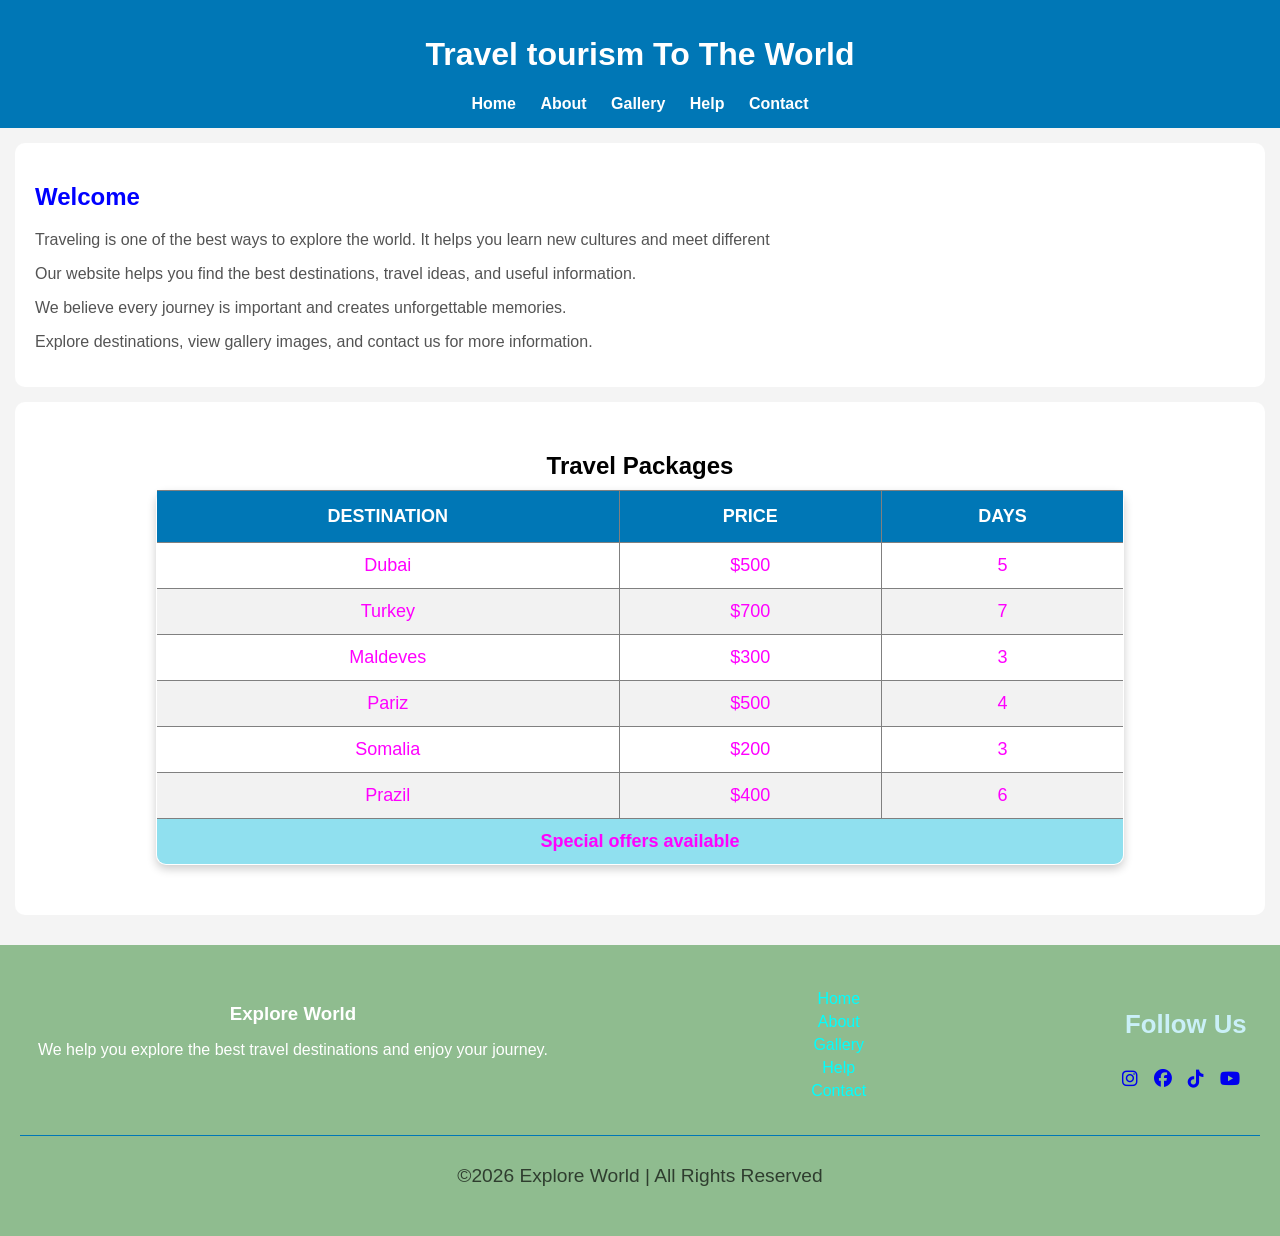
<file: index.html>
<!DOCTYPE html>
<html lang="en">

<head>
    <meta charset="UTF-8">
    <meta name="viewport" content="width=device-width, initial-scale=1.0">
    <title>Travel Website</title>
    <link rel="stylesheet" href="style.css">
    <link rel="stylesheet" href="https://cdnjs.cloudflare.com/ajax/libs/font-awesome/6.5.0/css/all.min.css">
    <style>
        p,
        p,
        p,
        p {
            color: rgba(0, 0, 0, 0.674);
        }
    </style>
</head>

<body>

    <header>
        <h1>Travel tourism To The World</h1>
        <nav>
            <a href="index.html">Home</a>
            <a href="about.html">About</a>
            <a href="Gellary.html">Gallery</a>
            <a href="help.html">Help</a>
            <a href="contact.html">Contact</a>
        </nav>
    </header>

    <section>
        <h2 style="color: blue;">Welcome</h2>

        <p class="p">Traveling is one of the best ways to explore the world. It helps you learn new cultures and meet
            different</p>

        <p class="p">Our website helps you find the best destinations, travel ideas, and useful information.</p>

        <p class="p">We believe every journey is important and creates unforgettable memories.</p>

        <p class="p">Explore destinations, view gallery images, and contact us for more information.</p>

    </section>

    <section>
        <table border="">
            <caption>Travel Packages</caption>

            <thead>
                <tr>
                    <th scope="col">Destination</th>
                    <th scope="col">Price</th>
                    <th scope="col">Days</th>
                </tr>
            </thead>

            <tbody>
                <tr>
                    <td>Dubai</td>
                    <td>$500</td>
                    <td>5</td>
                </tr>
                <tr>
                    <td>Turkey</td>
                    <td>$700</td>
                    <td>7</td>
                </tr>
                <tr>
                    <td>Maldeves</td>
                    <td>$300</td>
                    <td>3</td>
                </tr>
                <tr>
                    <td>Pariz</td>
                    <td>$500</td>
                    <td>4</td>
                </tr>
                <tr>
                    <td>Somalia</td>
                    <td>$200</td>
                    <td>3</td>
                </tr>
                <tr>
                    <td>Prazil</td>
                    <td>$400</td>
                    <td>6</td>
                </tr>

            </tbody>

            <tfoot>
                <tr>
                    <td colspan="3">Special offers available</td>
                </tr>
            </tfoot>

        </table>
    </section>
    <footer>
        <div class="footer-container">

            <!-- ABOUT -->
            <div class="footer-box">
                <h3>Explore World</h3>
                <p style="color: white;">We help you explore the best travel destinations and enjoy your journey.</p>
            </div>

            <!-- LINKS -->
            <div class="footer-box">
                <a href="index.html">Home</a>
                <a href="about.html">About</a>
                <a href="Gellary.html">Gallery</a>
                <a href="help.html">Help</a>
                <a href="contact.html">Contact</a>
            </div>

            <!-- SOCIAL -->
            <div class="social">
                <h3>Follow Us</h3>
                <a href="#"><i class="fab fa-instagram"></i></a>
                <a href="#"><i class="fab fa-facebook"></i></a>
                <a href="#"><i class="fab fa-tiktok"></i></a>
                <a href="#"><i class="fab fa-youtube"></i></a>
            </div>

        </div>
        <div class="button">
            <p>&copy;2026 Explore World | All Rights Reserved</p>
        </div>
    </footer>
</body>

</html>
</file>
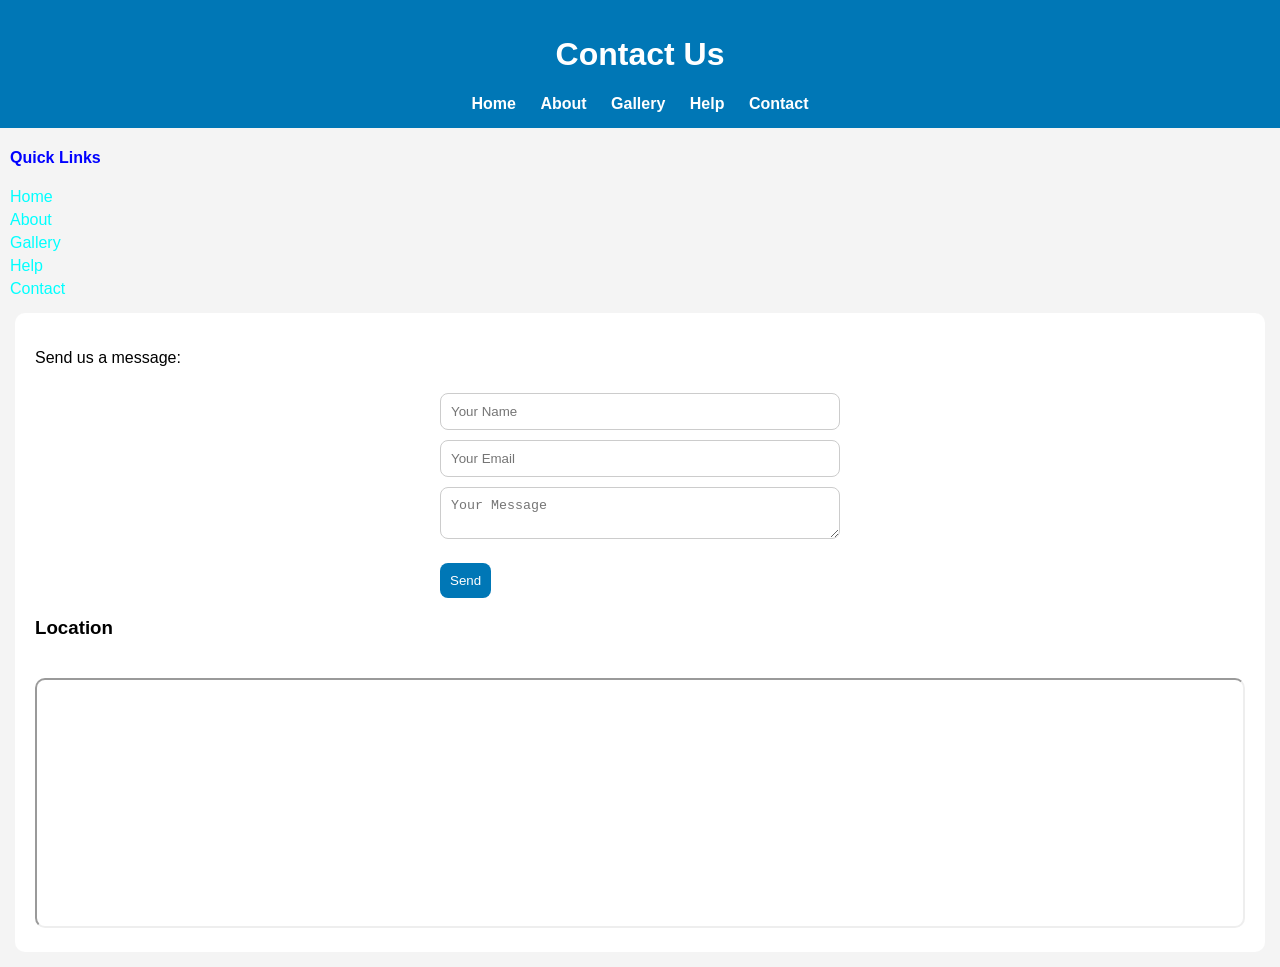
<file: Contact.html>
<!DOCTYPE html>
<html lang="en">

<head>
    <meta charset="UTF-8">
    <title>Contact</title>
    <link rel="stylesheet" href="style.css">
</head>

<body>

    <header>
        <h1>Contact Us</h1>
        <nav>
            <a href="index.html">Home</a>
            <a href="about.html">About</a>
            <a href="Gellary.html">Gallery</a>
            <a href="help.html">Help</a>
            <a href="contact.html">Contact</a>
        </nav>
    </header>
    <div class="footer-box">
        <h4 style="color: blue;">Quick Links</h4>
        <a href="index.html">Home</a>
        <a href="about.html">About</a>
        <a href="Gellary.html">Gallery</a>
        <a href="help.html">Help</a>
        <a href="contact.html">Contact</a>
    </div>
    <section>

        <p>Send us a message:</p>

        <form>
            <input type="text" placeholder="Your Name" required>
            <input type="email" placeholder="Your Email" required>
            <textarea placeholder="Your Message"></textarea>
            <button type="submit">Send</button>
        </form>

        <h3>Location</h3>

        <iframe src="https://www.google.com/maps?q=Mogadishu&output=embed"></iframe>

    </section>

</body>

</html>
</file>
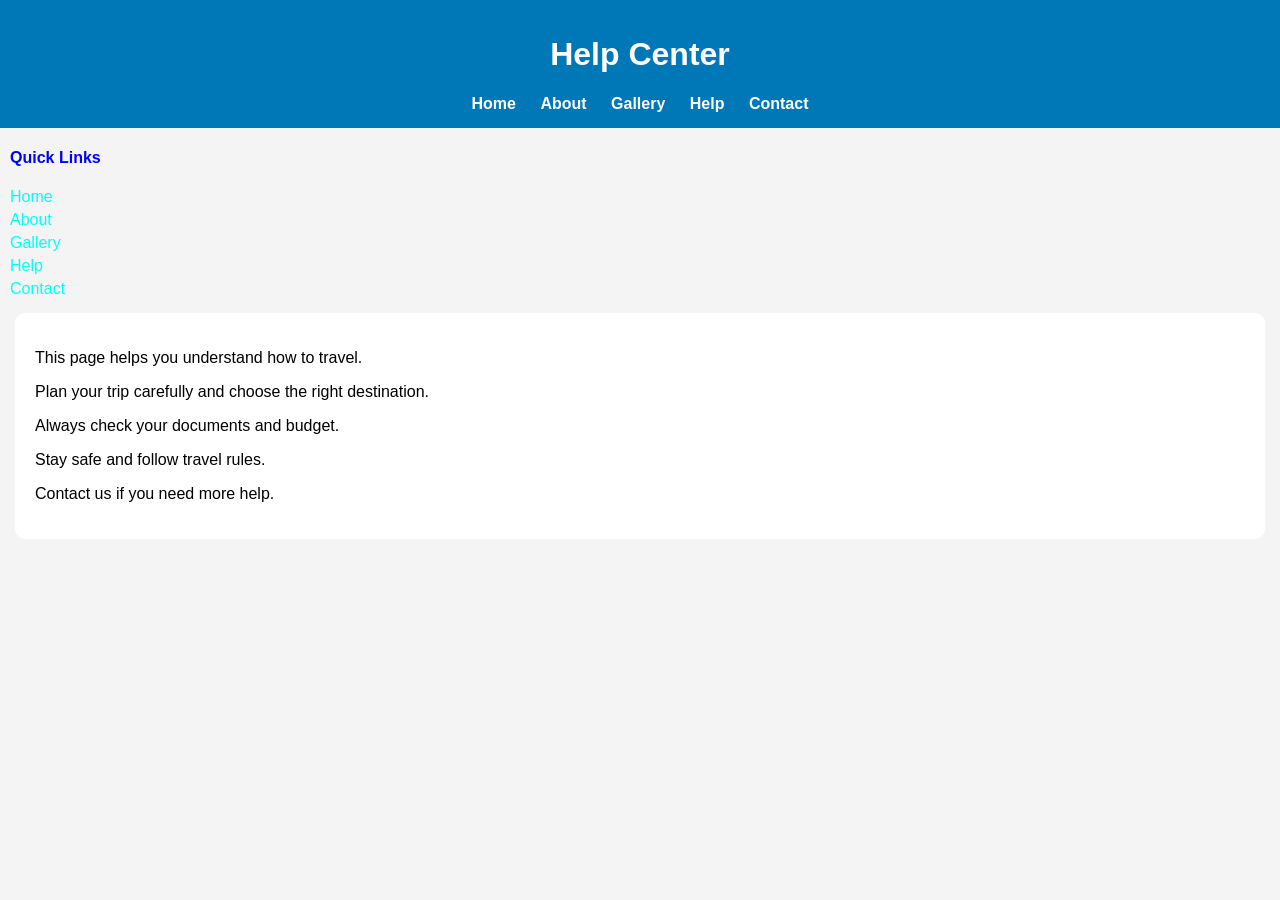
<file: Help.html>
<!DOCTYPE html>
<html lang="en">

<head>
    <meta charset="UTF-8">
    <title>Help</title>
    <link rel="stylesheet" href="style.css">
</head>

<body>

    <header>
        <h1>Help Center</h1>
        <nav>
            <a href="index.html">Home</a>
            <a href="about.html">About</a>
            <a href="Gellary.html">Gallery</a>
            <a href="help.html">Help</a>
            <a href="contact.html">Contact</a>
        </nav>
    </header>
    <div class="footer-box">
        <h4 style="color: blue;">Quick Links</h4>
        <a href="index.html">Home</a>
        <a href="about.html">About</a>
        <a href="Gellary.html">Gallery</a>
        <a href="help.html">Help</a>
        <a href="contact.html">Contact</a>
    </div>
    <section>

        <p>This page helps you understand how to travel.</p>
        <p>Plan your trip carefully and choose the right destination.</p>
        <p>Always check your documents and budget.</p>
        <p>Stay safe and follow travel rules.</p>
        <p>Contact us if you need more help.</p>

    </section>

</body>

</html>
</file>
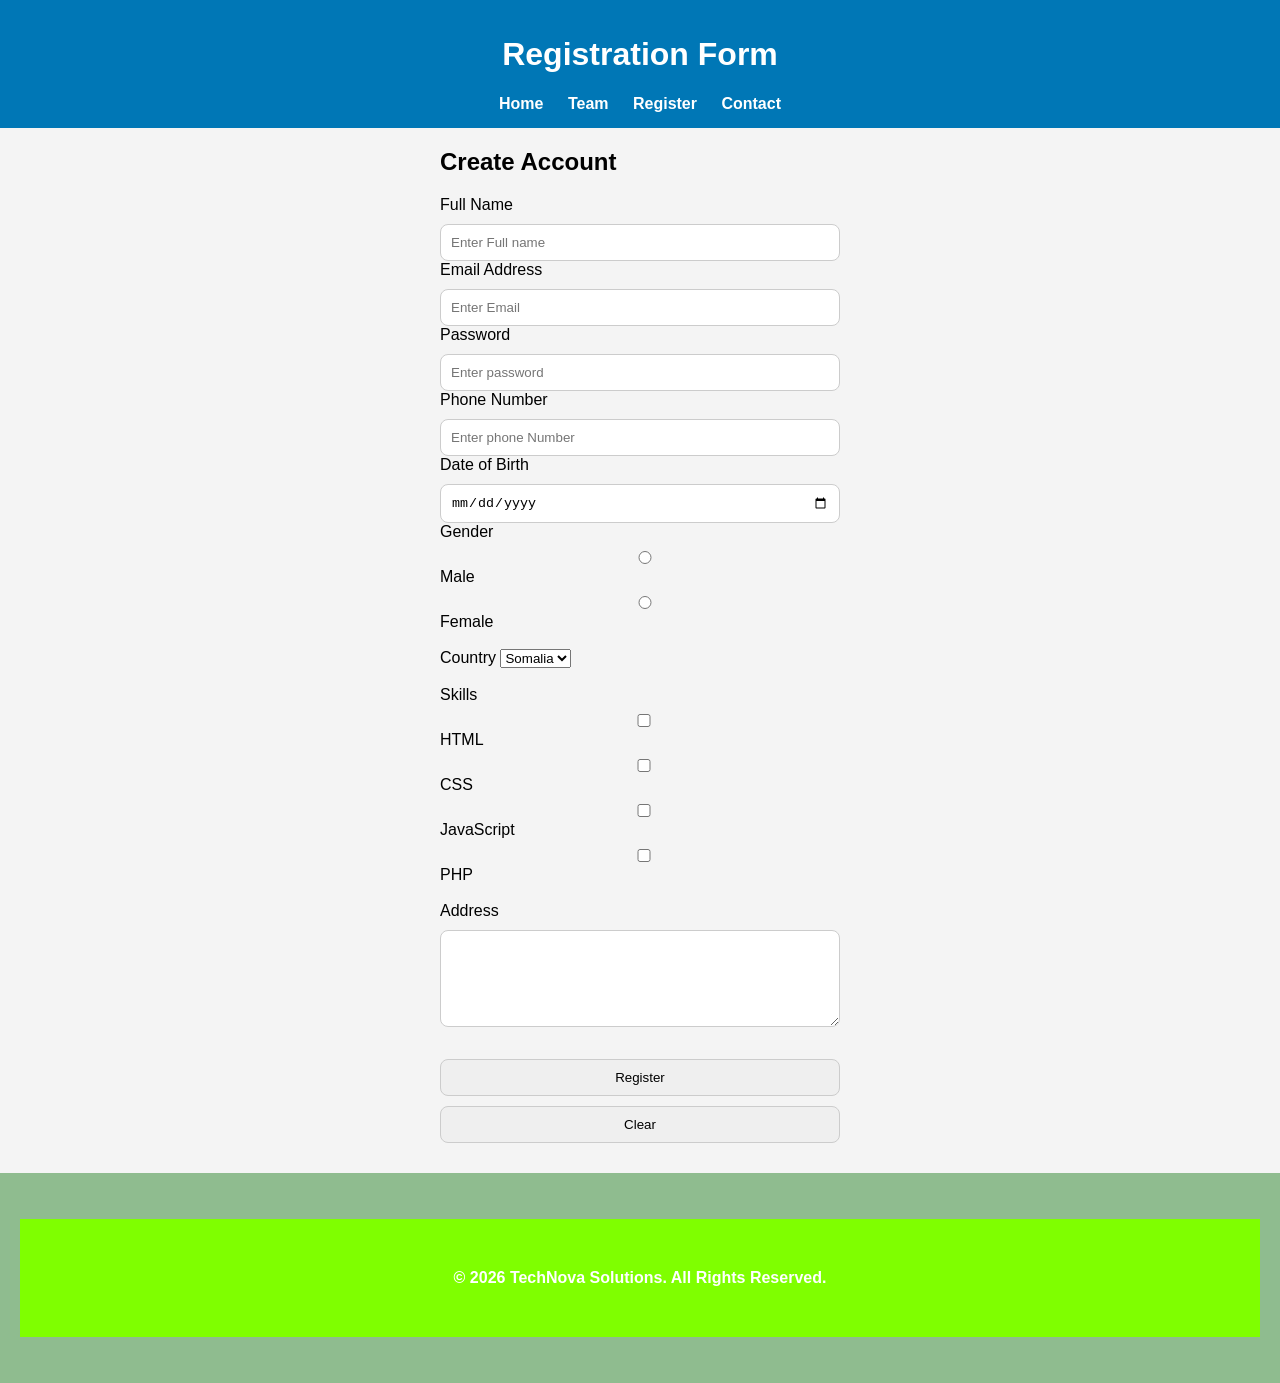
<file: register.html>
<!DOCTYPE html>

<html lang="en">
<head>
    <link rel="stylesheet" href="style.css">
    <meta charset="UTF-8">
    <title>Registration Form</title>
    
</head>
<body>

<header>
    <h1>Registration Form</h1>


<nav>
    <a href="index.html">Home</a>
    <a href="team.html">Team</a>
    <a href="register.html">Register</a>
    <a href="contact.html">Contact</a>
</nav>


</header>

<form>


<h2>Create Account</h2>

<label>Full Name</label>
<input type="text" name="fullname" required placeholder="Enter Full name">

<label>Email Address</label>
<input type="email" name="email" required placeholder="Enter Email">

<label>Password</label>
<input type="password" name="password" required placeholder="Enter password">

<label>Phone Number</label>
<input type="tel" name="phone" placeholder="Enter phone Number">

<label>Date of Birth</label>
<input type="date" name="dob" placeholder="Enter DATE">

<label>Gender</label><br>

<input type="radio" name="gender" value="Male">
Male

<input type="radio" name="gender" value="Female">
Female

<br><br>

<label>Country</label>

<select name="country">
    <option>Somalia</option>
    <option>Kenya</option>
    <option>Ethiopia</option>
    <option>Djibouti</option>
    <option>Uganda</option>
</select>

<br><br>

<label>Skills</label><br>

<input type="checkbox" name="skill1">
HTML

<input type="checkbox" name="skill2">
CSS

<input type="checkbox" name="skill3">
JavaScript

<input type="checkbox" name="skill4">
PHP

<br><br>

<label>Address</label>

<textarea rows="5" cols="40"></textarea>

<br><br>

<input type="submit" value="Register">

<input type="reset" value="Clear">


</form>

<footer>
    <p style="background-color: chartreuse; font-weight: bold; padding: 50px;">&copy; 2026 TechNova Solutions. All Rights Reserved.</p>
</footer>
</body>
</html>
</file>
<file: style.css>
* {
box-sizing: border-box;
}

body {
margin: 0;
font-family: Arial;
background: #f4f4f4;
}

header {
background: #0077b6;
color: white;
padding: 15px;
text-align: center;
}

nav a {
color: white;
margin: 10px;
text-decoration: none;
font-weight: bold;
}
a:hover{
    color: black;
}
section {
background: white;
margin: 15px;
padding: 20px;
border-radius: 10px;
}

.gallery {
display: grid;
grid-template-columns: repeat(3, 1fr);
gap: 10px;
}

.gallery img {
width: 100%;
border-radius: 10px;
}

form {
max-width: 400px;
margin: auto;
}

input, textarea {
width: 100%;
padding: 10px;
margin-top: 10px;
border-radius: 8px;
border: 1px solid #ccc;
}

button {
margin-top: 20px;
padding: 10px;
background: #0077b6;
color: white;
border: none;
border-radius: 8px;
}

iframe {
width: 100%;
height: 250px;
margin-top: 20px;
border-radius: 10px;
}

footer {
text-align: center;
background: black;
color: white;
padding: 10px;
}

/* RESPONSIVE */
@media (max-width: 768px) {
.gallery {
grid-template-columns: repeat(2, 1fr);
}
}

@media (max-width: 480px) {
.gallery {
grid-template-columns: 1fr;
}

nav a {
display: block;
margin: 5px 0;
}
}
table{
    background-color: bisque;
    margin: auto;
    font-size: larger;
}
th{
    color: blue;
}
tr{
    color: fuchsia;
}

/* TABLE DESIGN */
table {
  width: 80%;
  margin: 30px auto;
  border-collapse: collapse;
  font-size: 18px;
  background: white;
  box-shadow: 0 4px 10px rgba(0,0,0,0.2);
  border-radius: 10px;
  overflow: hidden;
}

/* TITLE */
 table caption {
  font-size: 24px;
  font-weight: bold;
  margin-bottom: 10px;
} 

/* HEADER */
th {
  background: #0077b6;
  color: white;
  padding: 15px;
  text-transform: uppercase;
}

/* CELLS */
td {
  padding: 12px;
  text-align: center;
}

/* ROW COLORS */
tr:nth-child(even) {
  background: #f2f2f2;
}

tr:hover {
  background: #caf0f8;
  transition: 0.3s;
}

/* LAST ROW (SPECIAL) */
tfoot td {
  background: #90e0ef;
  font-weight: bold;
}

/* MOBILE */
@media (max-width: 600px) {
  table {
    width: 95%;
    font-size: 14px;
  }
}

footer {
 background-color: darkseagreen;
  color: white;
  padding: 30px 20px;
  margin-top: 30px;
}

.footer-container {
  display: flex;
  justify-content: space-between;
  flex-wrap: wrap;
}

/* SECTIONS */
.footer-box {
  flex: 1;
  margin: 10px;
}

.footer-box h3 {
  margin-bottom: 10px;
}

/* LINKS */
.footer-box a {
  display: block;
  color: cyan;
  text-decoration: none;
  margin: 5px 0;
}

.footer-box a:hover {
  color: white;
}

/* SOCIAL */
.social a {
  display: inline-block;
  margin-right: 10px;
  font-size: 18px;
}

/* BOTTOM */
.button{
  font-size: larger;
  text-align: center;
  margin-top: 20px;
  border-top: 1px solid #0077b6;
  padding-top: 10px;
}

/* MOBILE */
@media (max-width: 600px) {
  .footer-container {
    flex-direction: column;
    text-align: center;
  }
}

.social{
  display: block;
  margin: 10px;
  font-size: 22px;
  color: #caf0f8;
}

.team {
  display: flex;
  justify-content: center;
  gap: 20px;
  flex-wrap: wrap;
  margin: 20px;
}

.card {
  background: rgb(255, 255, 255);
  padding: 15px;
  border-radius: 10px;
  text-align: center;
  width: 200px;
  box-shadow: 0 4px 10px rgba(0,0,0,0.2);
}

.card img {
  width: 100%;
  height: 200px;
  object-fit: cover;
  border-radius: 10px;
}

.card h3 {
  margin: 10px 0 5px;
}

.card p {
  color: rgb(128, 128, 128);
}
</file>
